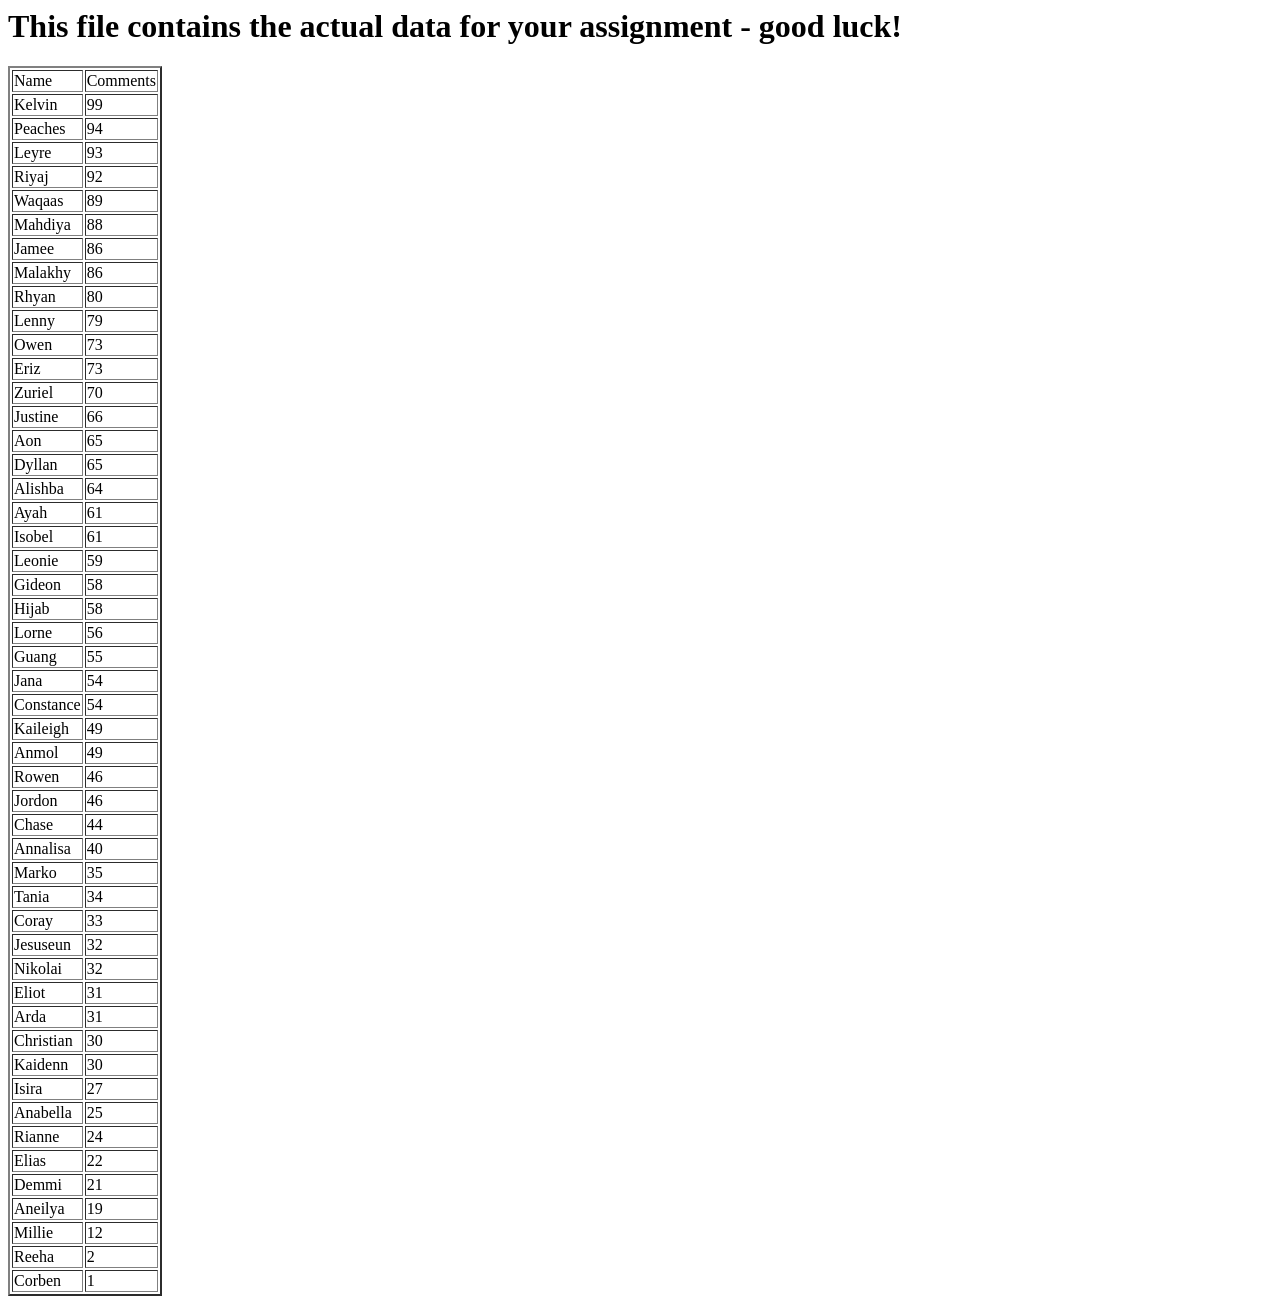
<file: HW06/HW06.html>
<!-- saved from url=(0049)http://py4e-data.dr-chuck.net/comments_38734.html -->
<html><head><meta http-equiv="Content-Type" content="text/html; charset=UTF-8">
<title>Welcome to the comments assignment from www.py4e.com</title>
</head>
<body>
<h1>This file contains the actual data for your assignment - good luck!</h1>

<table border="2">
<tbody><tr>
<td>Name</td><td>Comments</td>
</tr>
<tr><td>Kelvin</td><td><span class="comments">99</span></td></tr>
<tr><td>Peaches</td><td><span class="comments">94</span></td></tr>
<tr><td>Leyre</td><td><span class="comments">93</span></td></tr>
<tr><td>Riyaj</td><td><span class="comments">92</span></td></tr>
<tr><td>Waqaas</td><td><span class="comments">89</span></td></tr>
<tr><td>Mahdiya</td><td><span class="comments">88</span></td></tr>
<tr><td>Jamee</td><td><span class="comments">86</span></td></tr>
<tr><td>Malakhy</td><td><span class="comments">86</span></td></tr>
<tr><td>Rhyan</td><td><span class="comments">80</span></td></tr>
<tr><td>Lenny</td><td><span class="comments">79</span></td></tr>
<tr><td>Owen</td><td><span class="comments">73</span></td></tr>
<tr><td>Eriz</td><td><span class="comments">73</span></td></tr>
<tr><td>Zuriel</td><td><span class="comments">70</span></td></tr>
<tr><td>Justine</td><td><span class="comments">66</span></td></tr>
<tr><td>Aon</td><td><span class="comments">65</span></td></tr>
<tr><td>Dyllan</td><td><span class="comments">65</span></td></tr>
<tr><td>Alishba</td><td><span class="comments">64</span></td></tr>
<tr><td>Ayah</td><td><span class="comments">61</span></td></tr>
<tr><td>Isobel</td><td><span class="comments">61</span></td></tr>
<tr><td>Leonie</td><td><span class="comments">59</span></td></tr>
<tr><td>Gideon</td><td><span class="comments">58</span></td></tr>
<tr><td>Hijab</td><td><span class="comments">58</span></td></tr>
<tr><td>Lorne</td><td><span class="comments">56</span></td></tr>
<tr><td>Guang</td><td><span class="comments">55</span></td></tr>
<tr><td>Jana</td><td><span class="comments">54</span></td></tr>
<tr><td>Constance</td><td><span class="comments">54</span></td></tr>
<tr><td>Kaileigh</td><td><span class="comments">49</span></td></tr>
<tr><td>Anmol</td><td><span class="comments">49</span></td></tr>
<tr><td>Rowen</td><td><span class="comments">46</span></td></tr>
<tr><td>Jordon</td><td><span class="comments">46</span></td></tr>
<tr><td>Chase</td><td><span class="comments">44</span></td></tr>
<tr><td>Annalisa</td><td><span class="comments">40</span></td></tr>
<tr><td>Marko</td><td><span class="comments">35</span></td></tr>
<tr><td>Tania</td><td><span class="comments">34</span></td></tr>
<tr><td>Coray</td><td><span class="comments">33</span></td></tr>
<tr><td>Jesuseun</td><td><span class="comments">32</span></td></tr>
<tr><td>Nikolai</td><td><span class="comments">32</span></td></tr>
<tr><td>Eliot</td><td><span class="comments">31</span></td></tr>
<tr><td>Arda</td><td><span class="comments">31</span></td></tr>
<tr><td>Christian</td><td><span class="comments">30</span></td></tr>
<tr><td>Kaidenn</td><td><span class="comments">30</span></td></tr>
<tr><td>Isira</td><td><span class="comments">27</span></td></tr>
<tr><td>Anabella</td><td><span class="comments">25</span></td></tr>
<tr><td>Rianne</td><td><span class="comments">24</span></td></tr>
<tr><td>Elias</td><td><span class="comments">22</span></td></tr>
<tr><td>Demmi</td><td><span class="comments">21</span></td></tr>
<tr><td>Aneilya</td><td><span class="comments">19</span></td></tr>
<tr><td>Millie</td><td><span class="comments">12</span></td></tr>
<tr><td>Reeha</td><td><span class="comments">2</span></td></tr>
<tr><td>Corben</td><td><span class="comments">1</span></td></tr>
</tbody></table>


</body></html>
</file>
